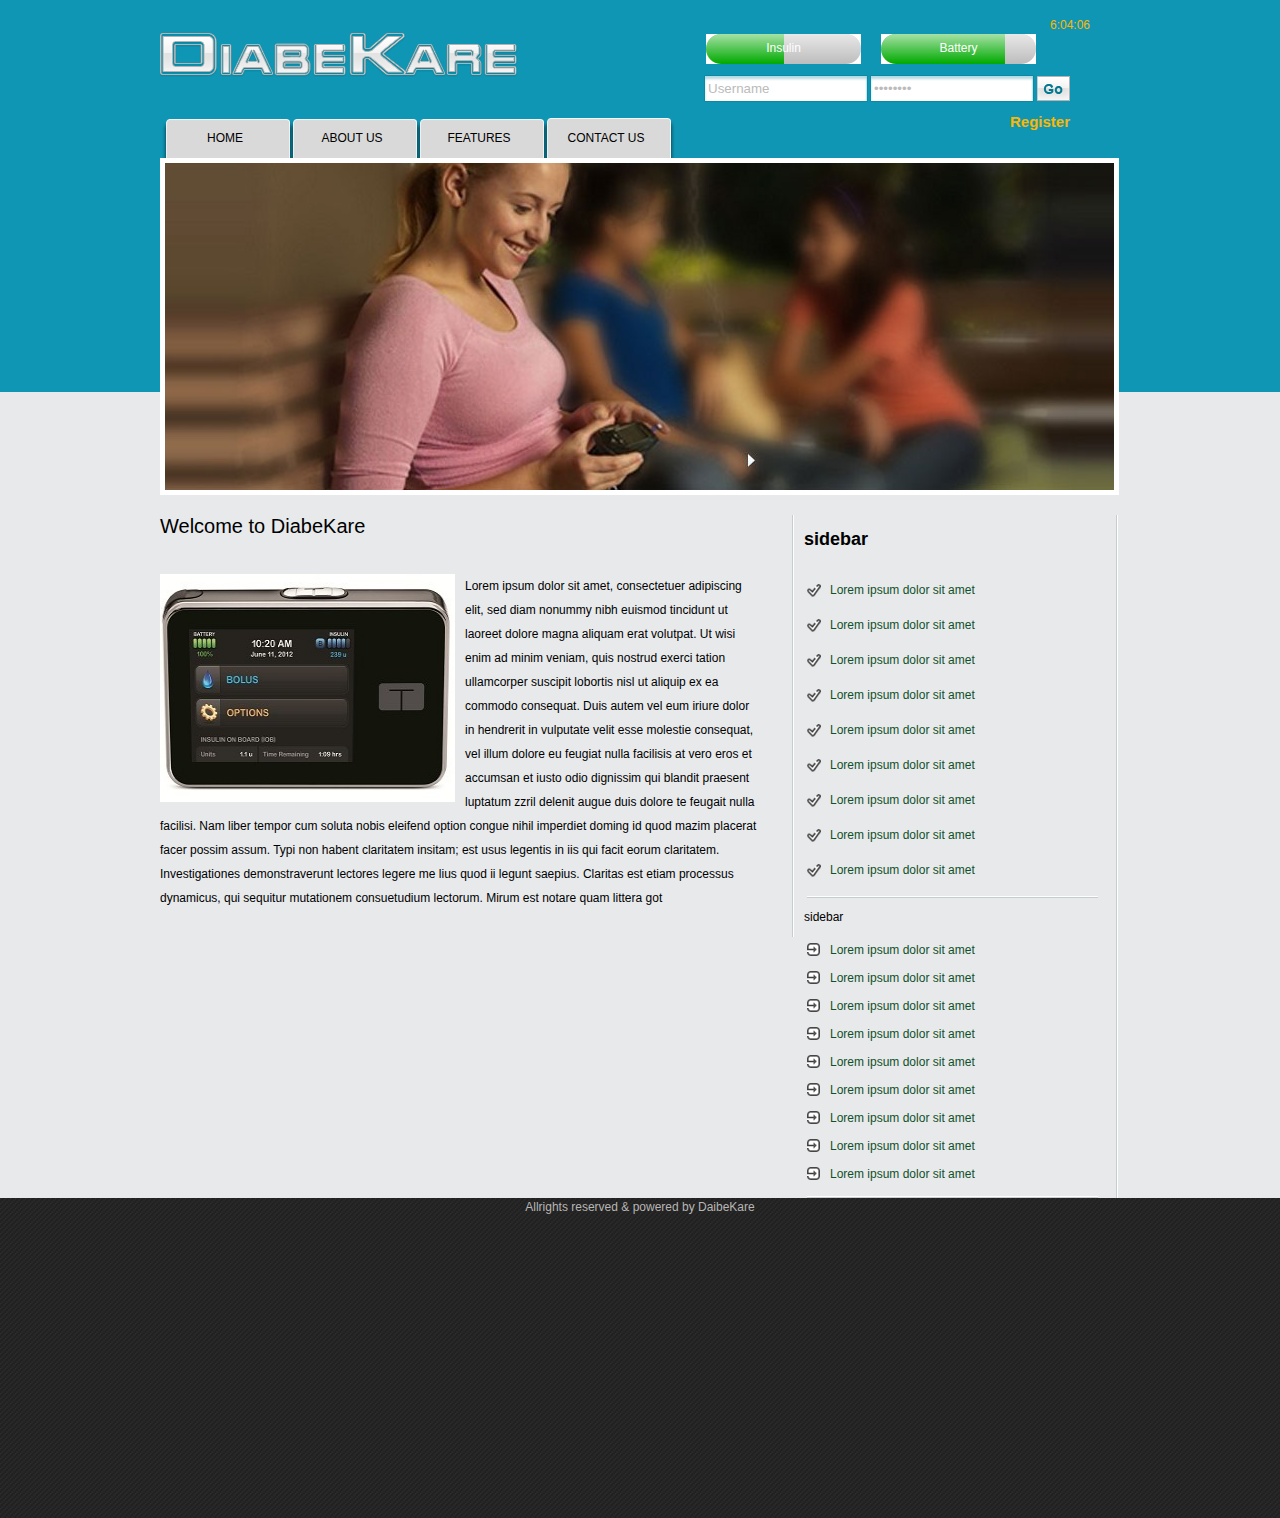
<file: WebContent/index.html>
<!DOCTYPE html PUBLIC "-//W3C//DTD XHTML 1.0 Transitional//EN" "http://www.w3.org/TR/xhtml1/DTD/xhtml1-transitional.dtd">
<html xmlns="http://www.w3.org/1999/xhtml">
<head>
<meta http-equiv="Content-Type" content="text/html; charset=utf-8" />
<title>DiabeKare</title>
<link href="style.css" rel="stylesheet" type="text/css" />
</head>


<script language="javascript">
    function val()
    {


      if(document.login.username.value=="")
           {
                alert("Enter  Username");
                return false;
           }
      if(document.login.password.value=="")
           {
                alert("Enter Password");
                return false;
           }
      return true;
    }
</script>

<script>
function startTime()
{
var today=new Date();
var h=today.getHours();
var m=today.getMinutes();
var s=today.getSeconds();
// add a zero in front of numbers<10
m=checkTime(m);
s=checkTime(s);
document.getElementById('txt').innerHTML=h+":"+m+":"+s;
t=setTimeout(function(){startTime()},500);
}

function checkTime(i)
{
if (i<10)
  {
  i="0" + i;
  }
return i;
}
</script>
<body onload="startTime()">

<div id="container"> 
	<div id="header">
    	<div id="logo"><a href="#"><img src="images/logo.png" width="376" height="109"  border="0"/></a></div>
        <div id="navigation">
        	<div id="top">
           
            <div id="top_right">
             <div id="txt"></div>
             <div style="float:left; width:165px;"><div class="meter-wrap">
    <div class="meter-value" style="background-color: #0a0; width: 50%;">
        <div class="meter-text">
            Insulin
        </div>
    </div>
</div></div>
              <div style="float:left; width:132px;"><div class="battery-wrap">
    <div class="battery-value" style="background-color: #0a0; width: 80%;">
        <div class="battery-text">
            Battery
        </div>
    </div>
</div></div>
                <form name="login" method="post" action="Login.jsp" onsubmit="return val()">
              <div class="loginbox"><input type="text" size="16" name="username" id="txtbox" value="Username"  onfocus="if(this.value==this.defaultValue)this.value='';" onblur="if(this.value=='')this.value=this.defaultValue;" />
            <input type="password" size="16" name="password" id="txtbox" value="Password" onfocus="if(this.value==this.defaultValue)this.value='';" onblur="if(this.value=='')this.value=this.defaultValue;" />
<input type="submit" value="login" id="submit" /></div>
</form> 
<div style="color: #FFFFFF;
    float: right;
    font-size: 15px;
    margin-right: 20px;
    margin-top: 10px;
    width: 210px; font-weight:bold;"><a href="RegisterUser.jsp">Register</a></div>
            </div>   </div>
            </div>
    </div>
    <td>&nbsp;</td>
    <td>&nbsp;</td>
    <div id="menubar">
            	<div id="topmenu">
			    <ul>
                    	<li><a href="index.html">HOME</a></li>
                        <li><a href="about.html">ABOUT US</a></li>
                        <li><a href="features.html">FEATURES</a></li>
                        <li><a href="contact.html">CONTACT US</a></li>
                    </ul>
                </div>
            </div>
    <div id="banner"><img src="images/banner.jpg" width="949" height="327" /></div>
  <div id="content">
<div class="leftbox">
        	<h1>Welcome to DiabeKare<br /><br />
            </h1>
	  <div style="float:left; width:600px;">
<p style="margin-top:0px; padding-top:0px;"> <img src="images/tslim_Front_High_View-e1347628517786.jpg" width="295" height="228" style="margin:0 10px 5px 0px; float:left;" />Lorem ipsum dolor sit amet, consectetuer adipiscing elit, sed diam nonummy nibh euismod tincidunt ut laoreet dolore magna aliquam erat volutpat. Ut wisi enim ad minim veniam, quis nostrud exerci tation ullamcorper suscipit lobortis nisl ut aliquip ex ea commodo consequat. Duis autem vel eum iriure dolor in hendrerit in vulputate velit esse molestie consequat, vel illum dolore eu feugiat nulla facilisis at vero eros et accumsan et iusto odio dignissim qui blandit praesent luptatum zzril delenit augue duis dolore te feugait nulla facilisi. Nam liber tempor cum soluta nobis eleifend option congue nihil imperdiet doming id quod mazim placerat facer possim assum. Typi non habent claritatem insitam; est usus legentis in iis qui facit eorum claritatem. Investigationes demonstraverunt lectores legere me lius quod ii legunt saepius. Claritas est etiam processus dynamicus, qui sequitur mutationem consuetudium lectorum. Mirum est notare quam littera got
</div>
	  <div class="clearfix"></div>
    </div>
        <div id="sidebar">
        <h2>sidebar</h2>
        <div class="features">
        	<ul>
            	<li>Lorem ipsum dolor sit amet</li>
                <li>Lorem ipsum dolor sit amet</li>
                <li>Lorem ipsum dolor sit amet</li>
                <li>Lorem ipsum dolor sit amet</li>
                <li>Lorem ipsum dolor sit amet</li>
                <li>Lorem ipsum dolor sit amet</li>
                <li>Lorem ipsum dolor sit amet</li>
                <li>Lorem ipsum dolor sit amet</li>
                <li>Lorem ipsum dolor sit amet</li>
               
            </ul>
        </div>
        <div style="margin-top:10px; float:left;">
        sidebar
        </div>
        
        <div class="application">
            <ul>
            	<li>Lorem ipsum dolor sit amet</li>
                <li>Lorem ipsum dolor sit amet</li>
                <li>Lorem ipsum dolor sit amet</li>
                <li>Lorem ipsum dolor sit amet</li>
                <li>Lorem ipsum dolor sit amet</li>
                <li>Lorem ipsum dolor sit amet</li>
                <li>Lorem ipsum dolor sit amet</li>
                <li>Lorem ipsum dolor sit amet</li>
                <li>Lorem ipsum dolor sit amet</li>
               
            </ul>
        </div>
    </div>
   	<div class="clearfix"></div>
    </div>
<div class="clearfix"></div>
</div>
<div id="footer">


<div style=" width:100%; text-align:center; color:#b7b6b4;">Allrights reserved &amp;  powered by DaibeKare</div>

</div>

</body>
</html>
</file>
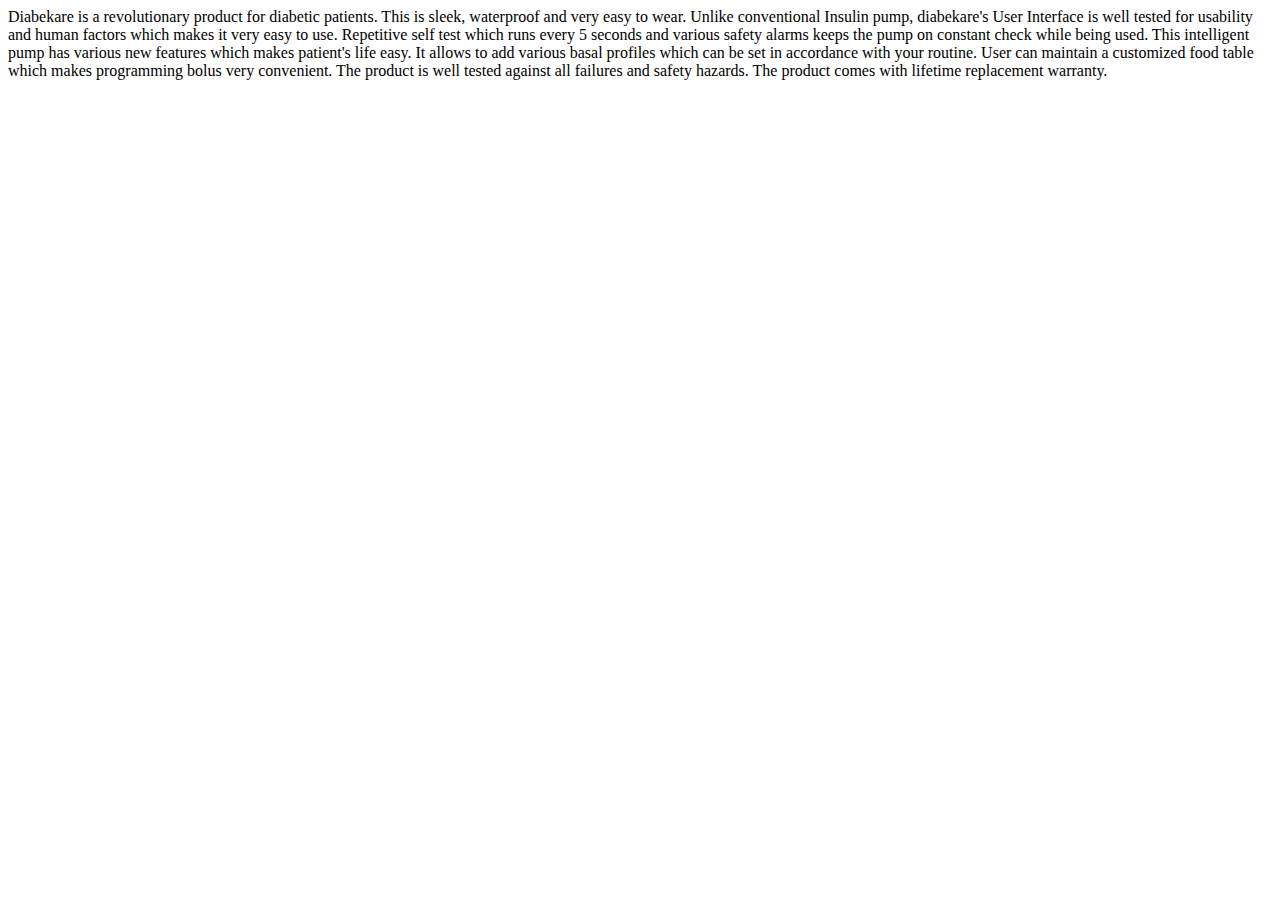
<file: WebContent/about.html>
<!DOCTYPE html PUBLIC "-//W3C//DTD HTML 4.01 Transitional//EN" "http://www.w3.org/TR/html4/loose.dtd">
<html>
<head>
<meta http-equiv="Content-Type" content="text/html; charset=ISO-8859-1">
<title>Insert title here</title>
</head>
<body>
Diabekare is a revolutionary product for diabetic patients. This is sleek, waterproof and very easy to wear.  Unlike conventional Insulin pump, diabekare's User Interface is well tested for usability and human factors which makes it very easy to use. Repetitive self test which runs every 5 seconds and  various safety alarms keeps the pump on constant check while being used. This intelligent pump has various new features which makes patient's life easy. It allows to add various basal profiles which can be set in accordance with your routine. User can maintain a customized  food table which makes programming bolus very convenient. The product is well tested against all failures and safety hazards. The product comes with lifetime replacement warranty.
</body>
</html>
</file>
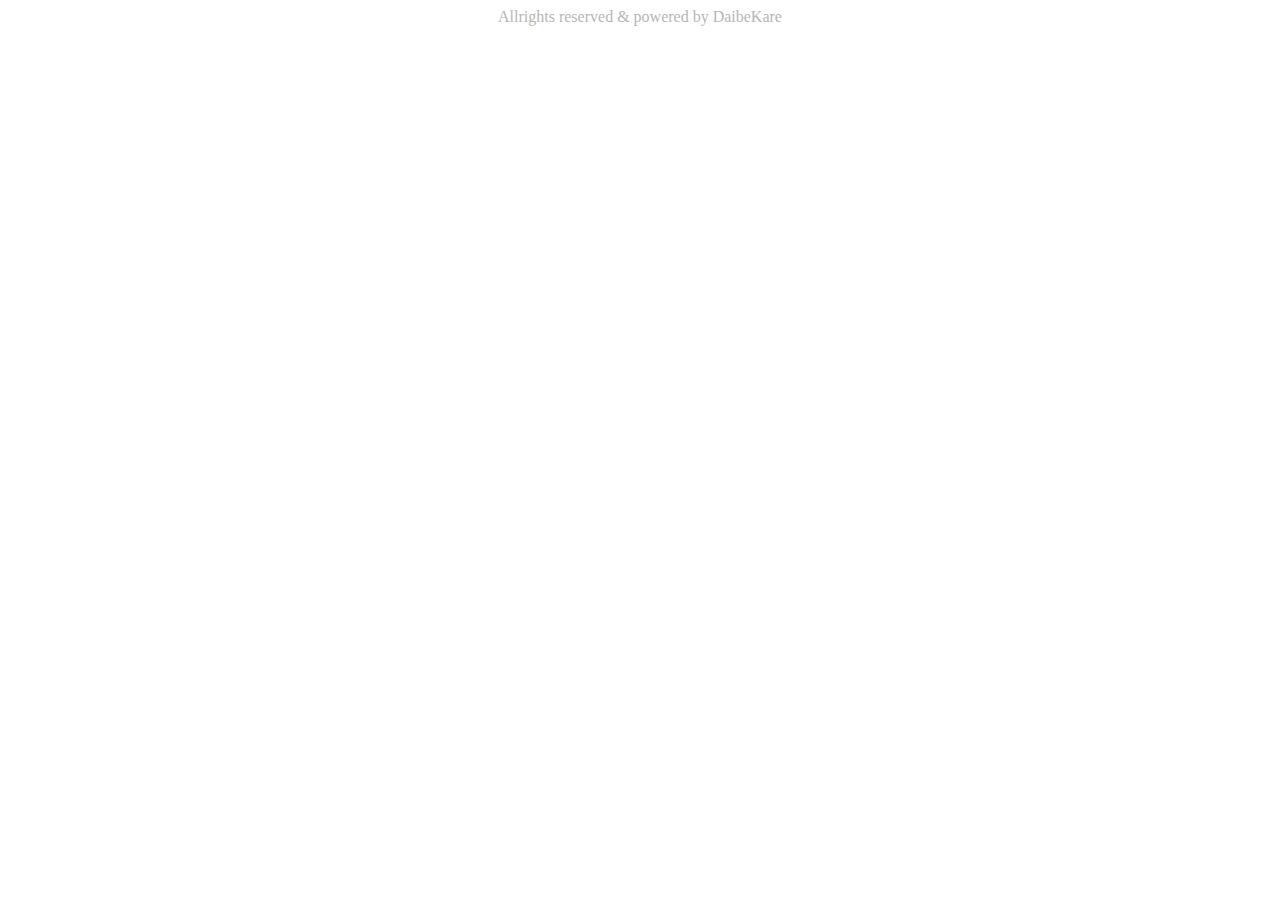
<file: WebContent/DiabeKareFooter.html>
<html>

<style type="text/css">

.style1 {color: #FFFFFF}
-->
</style>
<body>
<div id="footer">
<div style=" width:100%; text-align:center; color:#b7b6b4;">Allrights reserved &amp;  powered by DaibeKare</div>
</div>
</body>
</html>
</file>
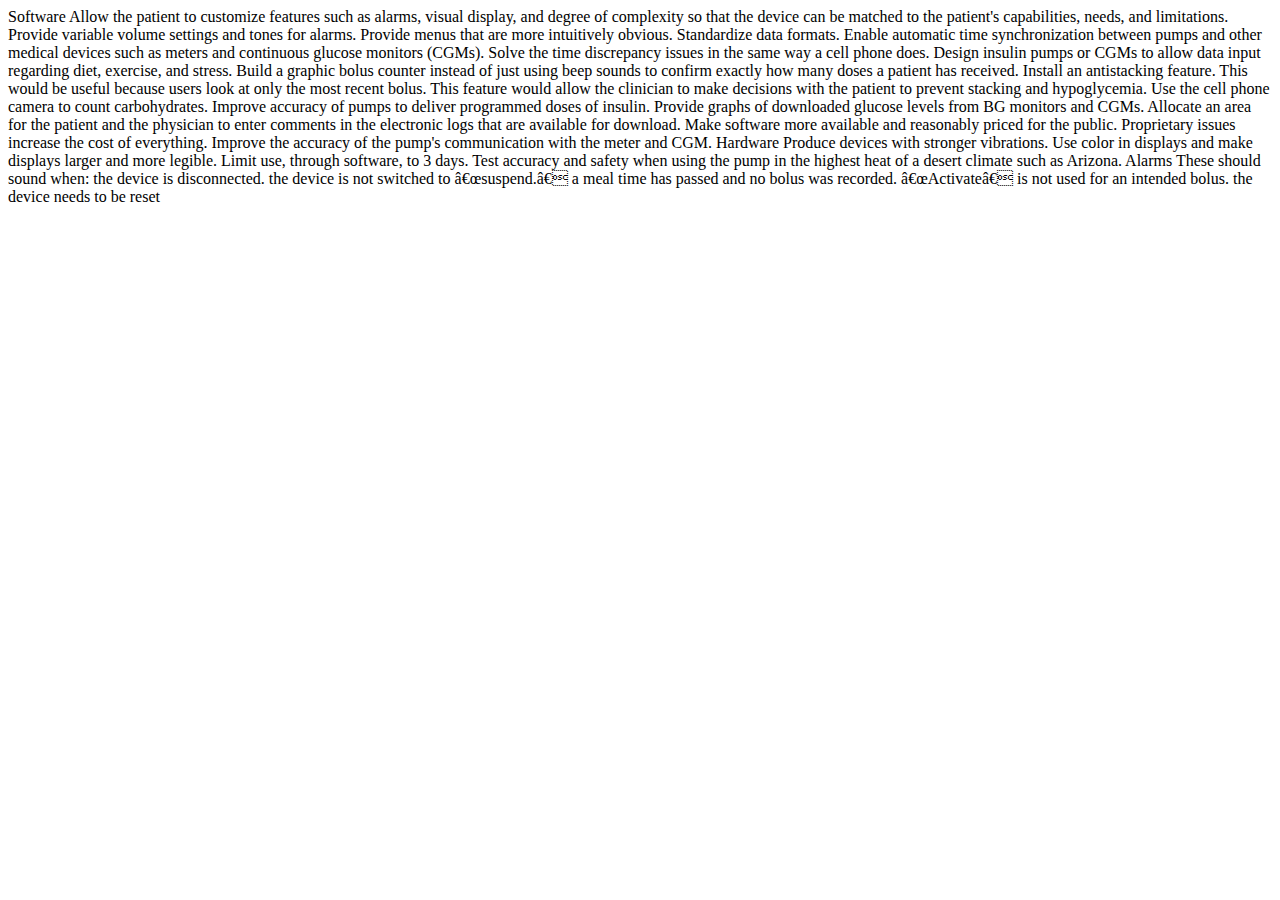
<file: WebContent/features.html>
<!DOCTYPE html PUBLIC "-//W3C//DTD HTML 4.01 Transitional//EN" "http://www.w3.org/TR/html4/loose.dtd">
<html>
<head>
<meta http-equiv="Content-Type" content="text/html; charset=ISO-8859-1">
<title>Insert title here</title>
</head>
<body>
Software

Allow the patient to customize features such as alarms, visual display, and degree of complexity so that the device can be matched to the patient's capabilities, needs, and limitations.
Provide variable volume settings and tones for alarms.
Provide menus that are more intuitively obvious.
Standardize data formats.
Enable automatic time synchronization between pumps and other medical devices such as meters and continuous glucose monitors (CGMs).
Solve the time discrepancy issues in the same way a cell phone does.
Design insulin pumps or CGMs to allow data input regarding diet, exercise, and stress.
Build a graphic bolus counter instead of just using beep sounds to confirm exactly how many doses a patient has received.
Install an antistacking feature. This would be useful because users look at only the most recent bolus. This feature would allow the clinician to make decisions with the patient to prevent stacking and hypoglycemia.
Use the cell phone camera to count carbohydrates.
Improve accuracy of pumps to deliver programmed doses of insulin.
Provide graphs of downloaded glucose levels from BG monitors and CGMs.
Allocate an area for the patient and the physician to enter comments in the electronic logs that are available for download.
Make software more available and reasonably priced for the public. Proprietary issues increase the cost of everything.
Improve the accuracy of the pump's communication with the meter and CGM.
Hardware

Produce devices with stronger vibrations.
Use color in displays and make displays larger and more legible.
Limit use, through software, to 3 days.
Test accuracy and safety when using the pump in the highest heat of a desert climate such as Arizona.
Alarms

These should sound when:

the device is disconnected.
the device is not switched to “suspend.”
a meal time has passed and no bolus was recorded.
“Activate” is not used for an intended bolus.
the device needs to be reset
</body>
</html>
</file>
<file: WebContent/style.css>
@charset "utf-8";
body { background:url(images/bg.jpg) #e7e9eb repeat-x; margin:0; font-family:Arial, Helvetica, sans-serif; font-size:12px; line-height:18px;}
a { text-decoration:none;}
#container { width:960px; margin:0 auto; height:auto;}
#header { width:960px; float:left; height:100px;}
#header a{ color:#fdb700;} 
#logo { height:120px; float:left; width:330px;}
#navigation { float:left; width:500px; height:158px;}
#top { float:left; width:600px; height:113px;}
#menubar { float:left; width:960px; height:40px; }
#top_left { float:left; width:434px; height:113px; background:url(images/caption.jpg) no-repeat;}
#top_right { float:right; width:524px; height:105px; color:#fdb700; text-align:right; padding:16px 0 0 0;}
#top_right img {margin:1px 0 0 249px; float:left;}
#topmenu{ background:url(images/menubar.png) no-repeat; width:960px; float:right; height:40px;}
#topmenu ul { margin:0px; padding:0px; list-style:none;}
#topmenu ul li { float:left; width:124px; text-align:center; margin:0 0 0 3px; line-height:40px;}
#topmenu ul li a {color:#000; display:block;}
#topmenu ul li a:hover {color:#088099;}
#banner { width:949px; float:left; height:327px; padding:5px; background:#fff;}
#content { width:960px; float:left; height:auto; margin:20px 0 0;}
.loginbox{ width:387px; float:right; margin-top:10px;}
#txtbox { background:url(images/txtbox.png) no-repeat; width:156px; height:29px; float:left; color:#bbb; border:none; line-height:25px; padding:0 5px; outline:none;}
#innerpage_content { width:940px; float:left; height:auto; margin:0; padding:20px; background:#e7e9eb;}
#innerpage_content #sidebar { width:285px;}
#innerpage_content #sidebar  .features {width:285px;}
#innerpage_content #sidebar  .application{width:285px;}
#submit { background:url(images/submit.png) no-repeat; width:33px; height:25px; border:none; font-size:0px; float:left; margin-left:2px; margin-top:2px; cursor:pointer;}
.clearfix { clear:both;}
.leftbox { width:619px; float:left; height:auto; font-weight:lighter; background:url(images/border.jpg) repeat-y right; padding: 0 15px 15px 0 ;}
.leftbox h1 { font-weight:lighter; font-size:20px; line-height:22px; margin: 0 0 15px;}
.leftbox p { line-height:24px;}
#sidebar { background:url(images/border.jpg) repeat-y right; width:304px; height:auto; float:left; min-height:650px; padding: 0 10px;}
#sidebar .features  { float:left; margin: 10px 0 0 3px;  background:url(images/border_bottom.jpg) repeat-x bottom; padding: 0 0 10px; width:291px;}
#sidebar .features ul  { margin:0px; padding:0px; list-style:none;}
#sidebar .features ul li { background:url(images/fearture_bullet.png)  no-repeat left;  padding: 8px 0 9px 23px; color:#115029;}

#sidebar .application  { float:left; margin: 10px 0 0 3px;  background:url(images/border_bottom.jpg) repeat-x bottom; padding: 0 0 10px; width:291px;}
#sidebar .application ul  { margin:0px; padding:0px; list-style:none;}
#sidebar .application ul li { background:url(images/application_bullet.png)  no-repeat left;  padding: 5px 0 5px 23px; color:#115029;}
#footer { width:100%; float:left; min-width:1024px; background:url(images/footer_bg.jpg); height:320px;}
#footermenu{width:100%; height:41px; float:left;}
#footermain{ width:960px; margin:0 auto; line-height:41px; color:#6b6a68;}
#footermain a { color:#6b6a68;}
#footermain a:hover { color:#7e7d7a;}
#footerlinks { float:left; width:100%; background:url(images/bottom_shade.png) repeat-x; height:280px; color:#115029; line-height:24px;}
.socialnt{float:right; width:200px; color:#5b9524; }
.socialnt img {margin: 0 5px; padding: 12px 0 0; float:right;}
.leftbox_abt { width:944px; float:left; height:auto; font-weight:lighter;  padding: 0 15px 15px 0 ;}
.leftbox_abt h1 { font-weight:lighter; font-size:20px; line-height:22px; margin: 0 0 15px;}
.leftbox_abt h3 { font-weight:lighter; font-size:20px; line-height:22px; color:#dc5856;}
.leftbox_abt p { line-height:24px;}
#inner_content { width:960px; float:left; height:auto; margin:20px 0 0; background:url(images/sunflower.png) no-repeat right bottom;}
#inner_content p {font-size:14px;}
.imp {color:#dc5856; font-weight:bold;}
.greenhd {color:#115029;}
.ydm{padding: 10px 10px 10px ; }
.td_border{background:url(images/border.jpg) repeat-y left;}
.txt { background:#bbd9ea; border:#b2c8df solid 1px; }

.meter-wrap{
    position: relative;
    left: 140px;
}

.meter-wrap, .meter-value, .meter-text {
    /* The width and height of your image */
    width: 155px; height: 30px;
}

.meter-wrap, .meter-value {
    background: #bdbdbd url(images/insulinlevel.png) top left no-repeat;
}

.meter-text {
    position: absolute;
    top:0; left:0;

    padding-top: 5px;

    color: #fff;
    text-align: center;
    width: 100%;
}

.battery-wrap{
    position: relative;
    left: 150px;
}

.battery-wrap, .battery-value, .battery-text {
    /* The width and height of your image */
    width: 155px; height: 30px;
}

.battery-wrap, .battery-value {
    background: #bdbdbd url(images/battery.png) top left no-repeat;
}

.battery-text {
    position: absolute;
    top:0; left:0;

    padding-top: 5px;

    color: #fff;
    text-align: center;
    width: 100%;
}

#success_img {
	background-image: url(images/true.png);
	background-repeat: no-repeat;
	height: 75px;
	width: 83px;
	float: left;
}
#success_text {
	font-family: Georgia, "Times New Roman", Times, serif;
	font-size: 20px;
	font-weight: bold;
	color: #31B404;
	text-decoration: none;
	height: 50px;
	width: 300px;
	float: left;
	margin-top: 20px;
	text-align: right;
	text-transform: capitalize;
}

#failure_img {
	background-image: url(images/failure.png);
	background-repeat: no-repeat;
	height: 75px;
	width: 83px;
	float: left;
}
#failure {
	height: 77px;
	width: 80%;
	margin-right: auto;
	margin-left: auto;
	background-color: #b6ca7f;
}
#sample {
	height: 100px;
	width: 100%;
	margin-right: auto;
	margin-left: auto;
}

#success {
	background-color: #e7e9eb;
	height: 77px;
	width: 80%;
	margin-right: auto;
	margin-left: auto;
}
</file>
